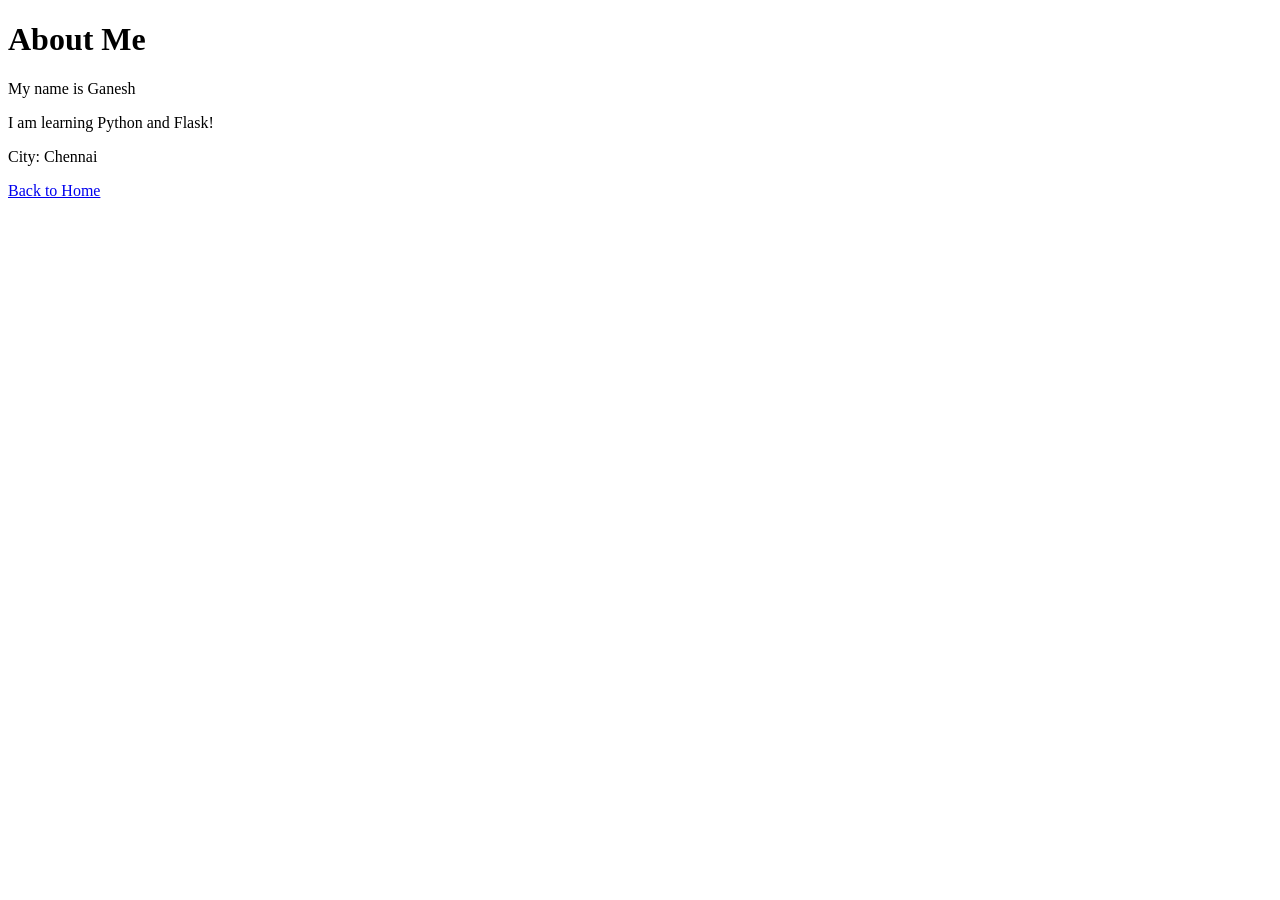
<file: templates/about.html>
<!DOCTYPE html>
<html>
    <head>
        <title>About Me</title>
    </head>
    <body>
        <h1>About Me</h1>
        <p>My name is Ganesh</p>
        <p>I am learning Python and Flask!</p>
        <p>City: Chennai</p>
        <a href="/">Back to Home</a>
    </body>
</html>
</file>
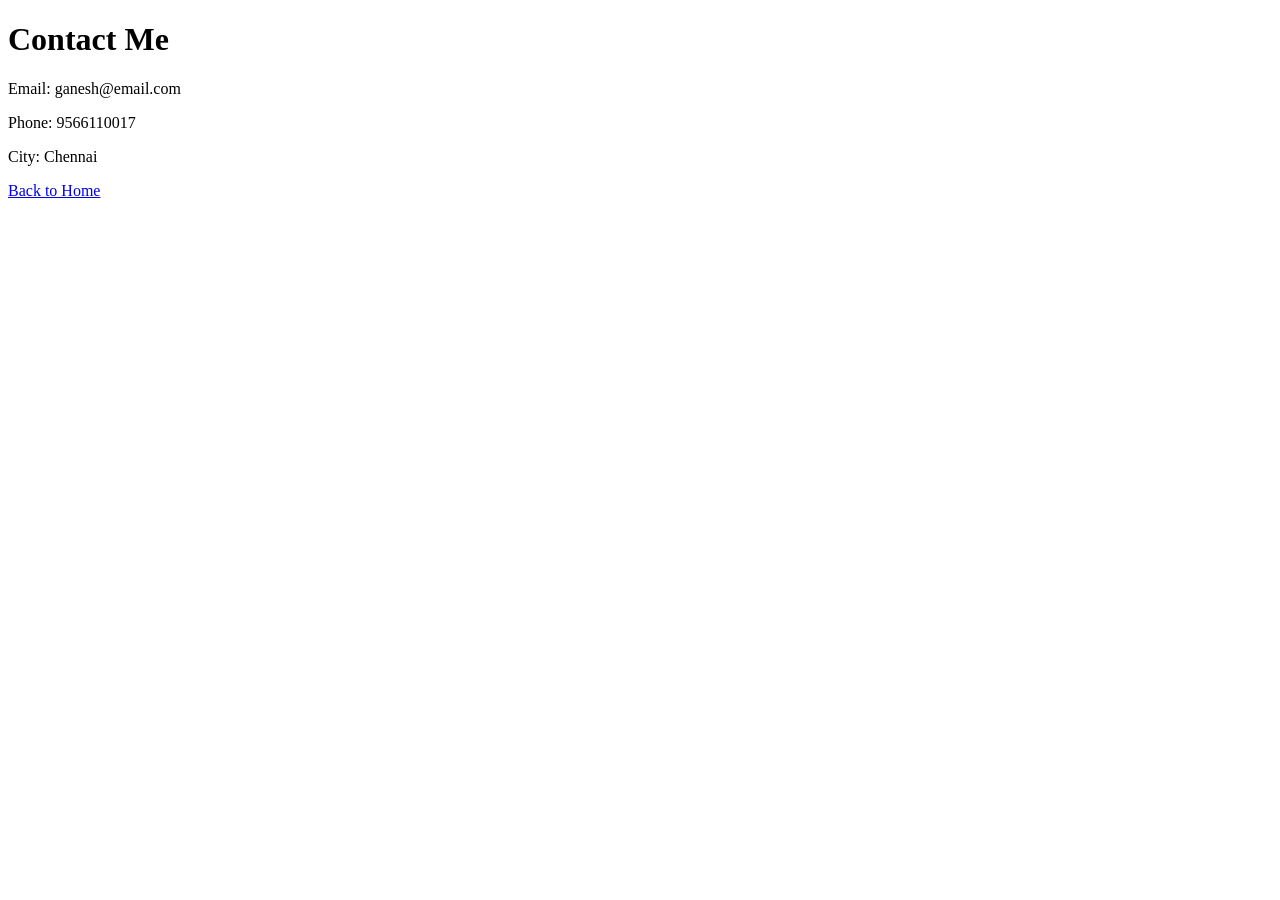
<file: templates/contact.html>
<!DOCTYPE html>
<html>
    <head>
        <title>Contact</title>
    </head>
    <body>
        <h1>Contact Me</h1>
        <p>Email: ganesh@email.com</p>
        <p>Phone: 9566110017</p>
        <p>City: Chennai</p>
        <a href="/">Back to Home</a>
    </body>
</html>
</file>
